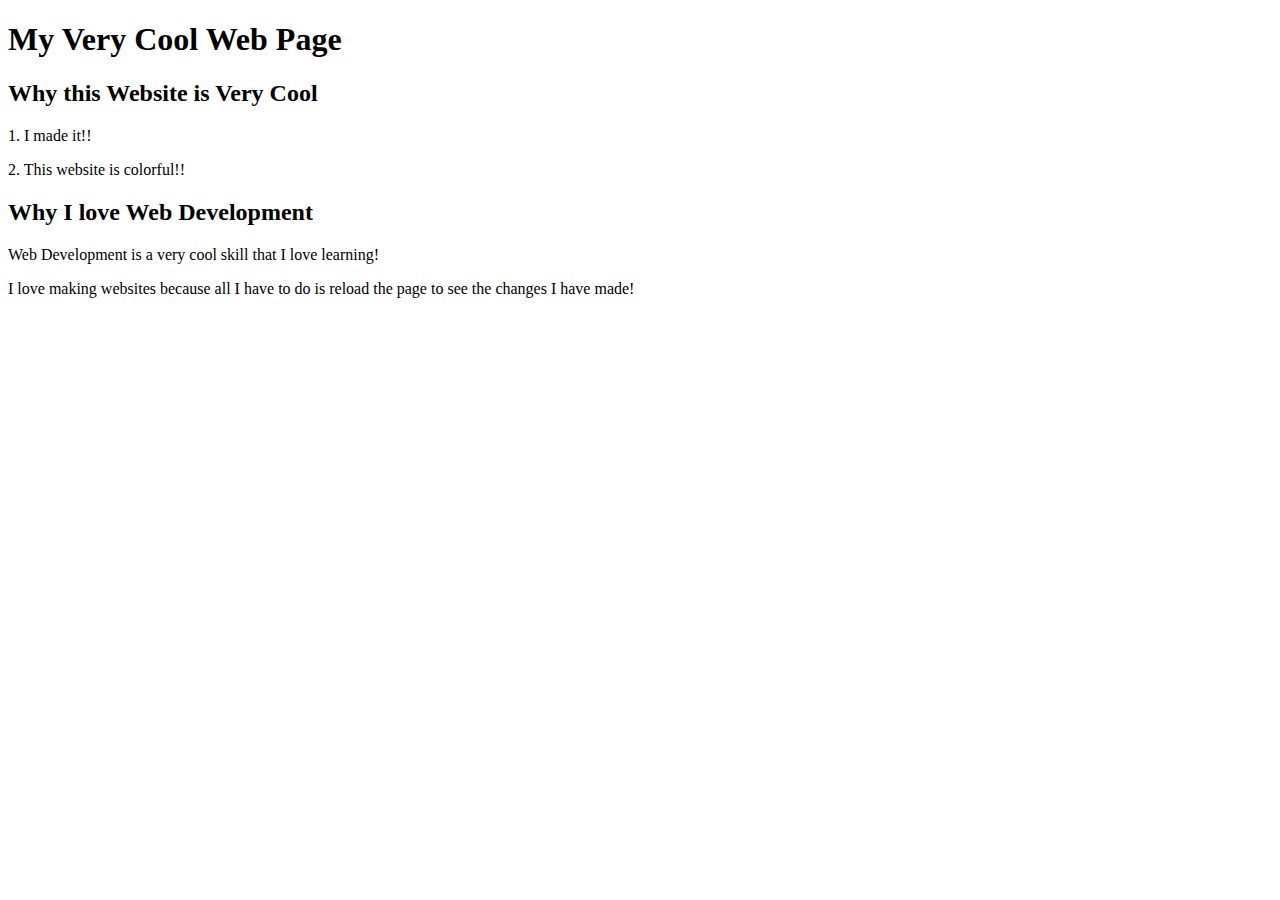
<file: html1.html>
<!DOCTYPE html>
<html>
  <head>
    <title>My Very Cool Web Page</title>
  </head>
  <body>
    <h1>My Very Cool Web Page</h1>

    <h2>Why this Website is Very Cool</h2>
    <p>1. I made it!!</p>
    <p>2. This website is colorful!!</p>

    <h2>Why I love Web Development</h2>
    <p>Web Development is a very cool skill that I love learning!</p>
    <p>I love making websites because all I have to do is reload the page to see the changes I have made!</p>
  </body>
</html>
</file>
